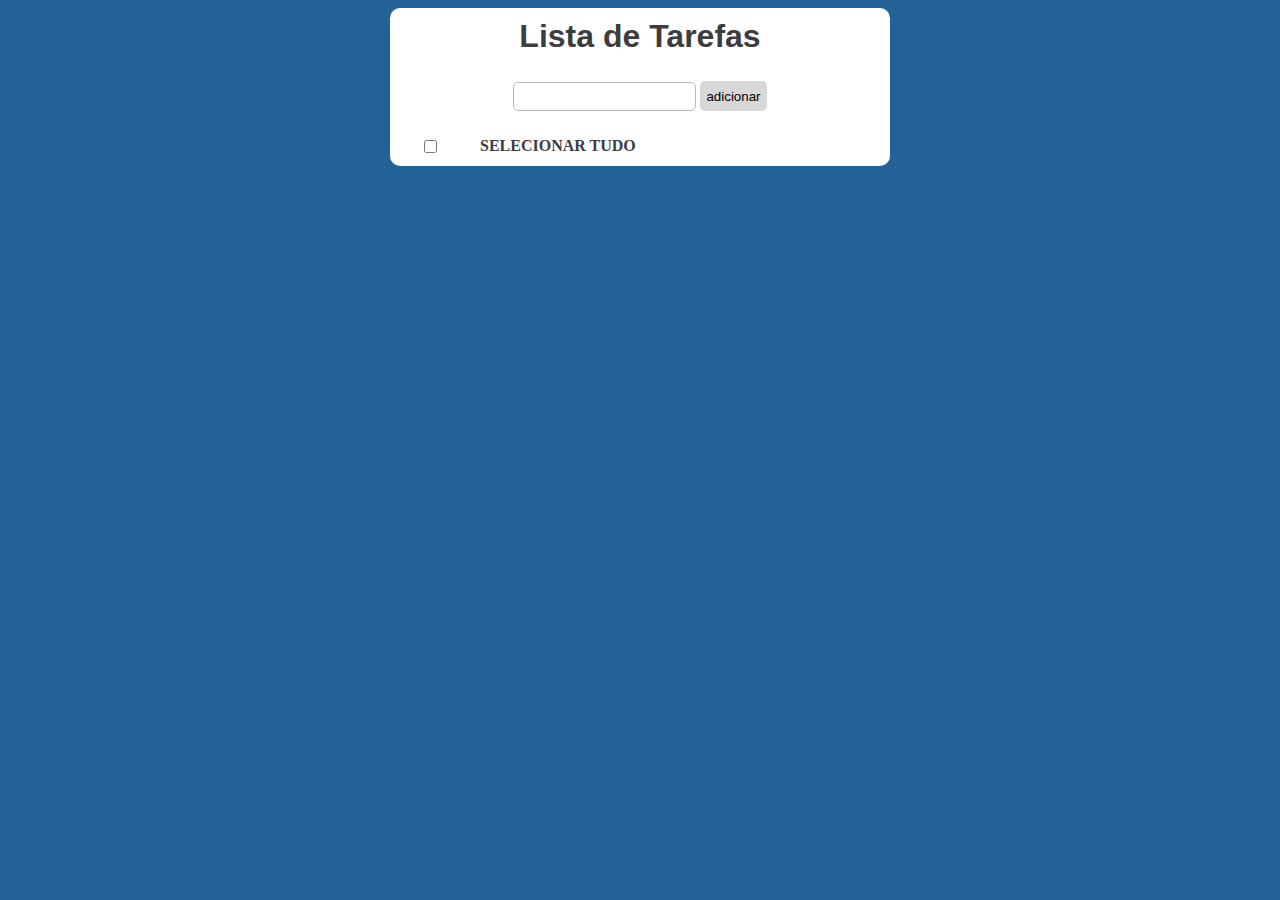
<file: listadetarefas/index.html>
<!DOCTYPE html>
<html lang="en">
<head>
    <meta charset="UTF-8">
    <meta http-equiv="X-UA-Compatible" content="IE=edge">
    <meta name="viewport" content="width=device-width, initial-scale=1.0">

    <link rel="stylesheet" href="lista.css">
    <title>Lista de Tarefas</title>
</head>
<body>
    <section id="lista">
        <h1>Lista de Tarefas</h1>
        <p>
            <input type="text" class="input-nova-tarefa">
            <button class="btn-add-tarefa">adicionar</button>
        </p>
        <ul class="tarefas">
            <li class="item-lista item-select-all"><input type='checkbox' class='checkbox select-all'></input><h4>SELECIONAR TUDO</h4></li>
            
        </ul>
    </section>
    <script src="lista.js"></script>
</body>
</html>
</file>
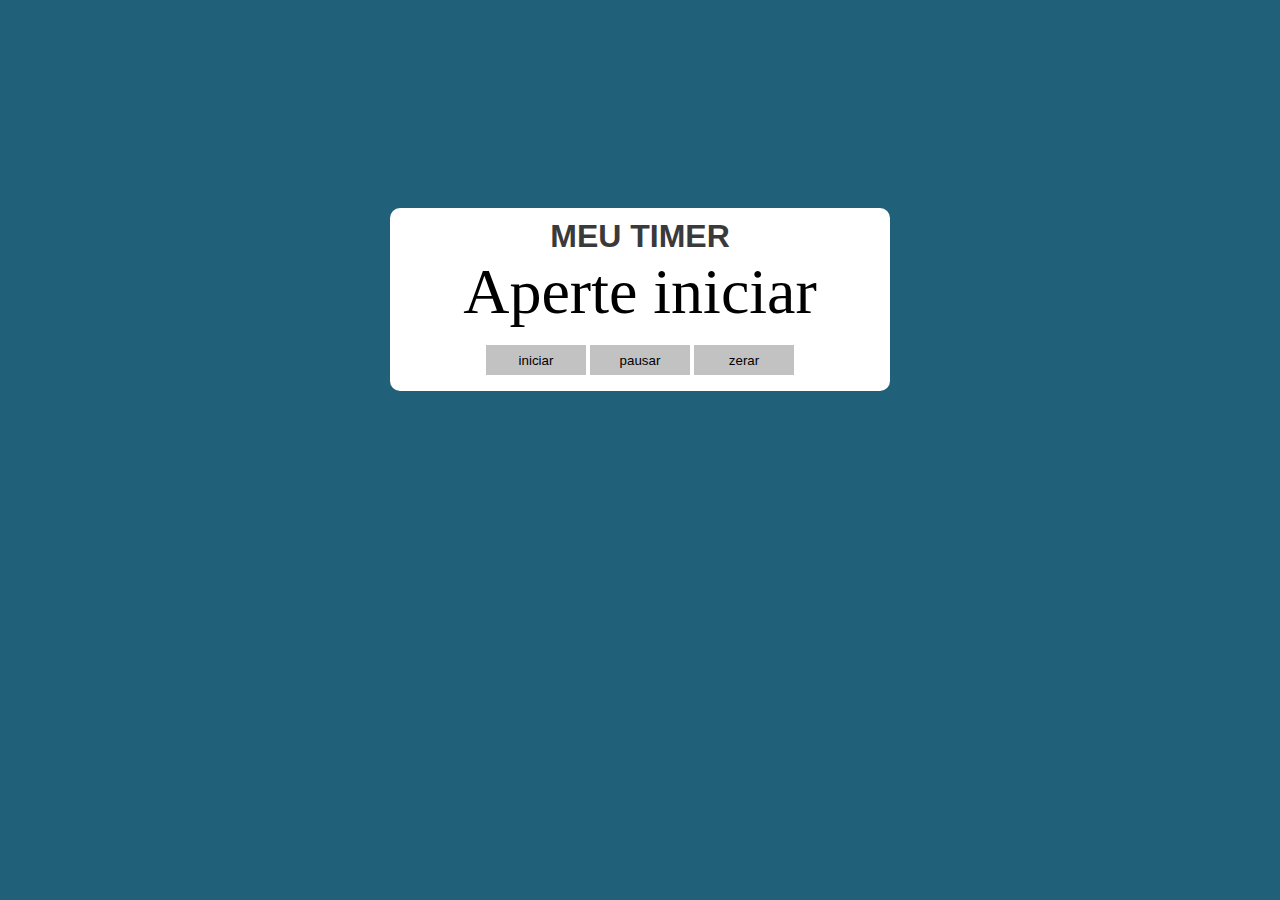
<file: timer/index.html>
<!DOCTYPE html>
<html lang="en">
<head>
    <meta charset="UTF-8">
    <meta http-equiv="X-UA-Compatible" content="IE=edge">
    <meta name="viewport" content="width=device-width, initial-scale=1.0">

    <link rel="stylesheet" href="timer.css">

    <title>Timer</title>
</head>
<body>
    <section id="timer">
        <h1>Meu Timer</h1>
        <p class="relogio">00:00:00</p>
        <p>
            <button class="btn iniciar">iniciar</button>
            <button class="btn pausar">pausar</button>
            <button class="btn zerar">zerar</button>
        </p>
    </section>

    <script src="timer.js"></script>
</body>
</html>
</file>
<file: listadetarefas/lista.css>
body{
    display: flex;
    justify-content: center;
    background-color: rgb(34, 98, 150);
    max-width: 100vw;
}

#lista{
    display: flex;
    flex-direction: column;
    align-items: center;
    width: 500px;
    background-color: white;
    margin: 0;
    border-radius: 10px;
}

#lista h1{
    margin: 10px 0;
    color: rgb(61, 61, 61);
    font-family: 'Trebuchet MS', 'Lucida Sans Unicode', 'Lucida Grande', 'Lucida Sans', Arial, sans-serif;
}

#lista ul{
    display: flex;
    flex-direction: column;
    align-items: baseline;
    width: 100%;
    margin: 0;
}

.btn-add-tarefa{
    border: none;
    border-radius: 5px;
    background-color: rgb(216, 216, 216);
    height: 30px;
}

.btn-add-tarefa:hover{
    background-color: gray;
    color: white;
    cursor: pointer;
}

.input-nova-tarefa{
    height: 25px;
    border-radius: 5px;
    border: 1px solid rgb(185, 185, 185);
}

.item-lista{
    display: flex;
    margin: 10px;
    list-style: none;
    width: 100%;
}
.item-lista h4{
    color: rgb(61, 61, 61);
    margin: 0;
    margin-left: 40px;
}

.btn{
    margin: 20px;
}

.btn-apagar{
    display: flex;
    margin-left: auto;
    margin-right: 75px;
    border: none;
    background-color: rgb(214, 214, 214);
    padding:5px;
    border-radius: 5px;   
}

.btn-apagar:hover{
    color: white;
    background-color: gray;
    cursor: pointer;
}
</file>
<file: timer/timer.css>
body{
    display: flex;
    background-color: rgb(33, 96, 121);
    justify-content: center;
}

#timer{
    display: flex;
    flex-direction: column;
    align-items: center;
    background-color: white;
    width: 500px;
    border-radius: 10px;
    margin-top: 200px;
}

#timer h1{
    text-transform: uppercase;
    font-family: 'Trebuchet MS', 'Lucida Sans Unicode', 'Lucida Grande', 'Lucida Sans', Arial, sans-serif;
    margin: 10px 0 0 0;
    color: rgb(58, 58, 58);
}

.relogio{
    font-size: 64px;
    margin: 0;
}

.btn{
    min-width: 100px;
    min-height: 30px;
    border: none;
    background-color: rgb(194, 194, 194);
}

.btn:hover{
    color: white;
    background-color: gray;
    cursor: pointer;
}
</file>
